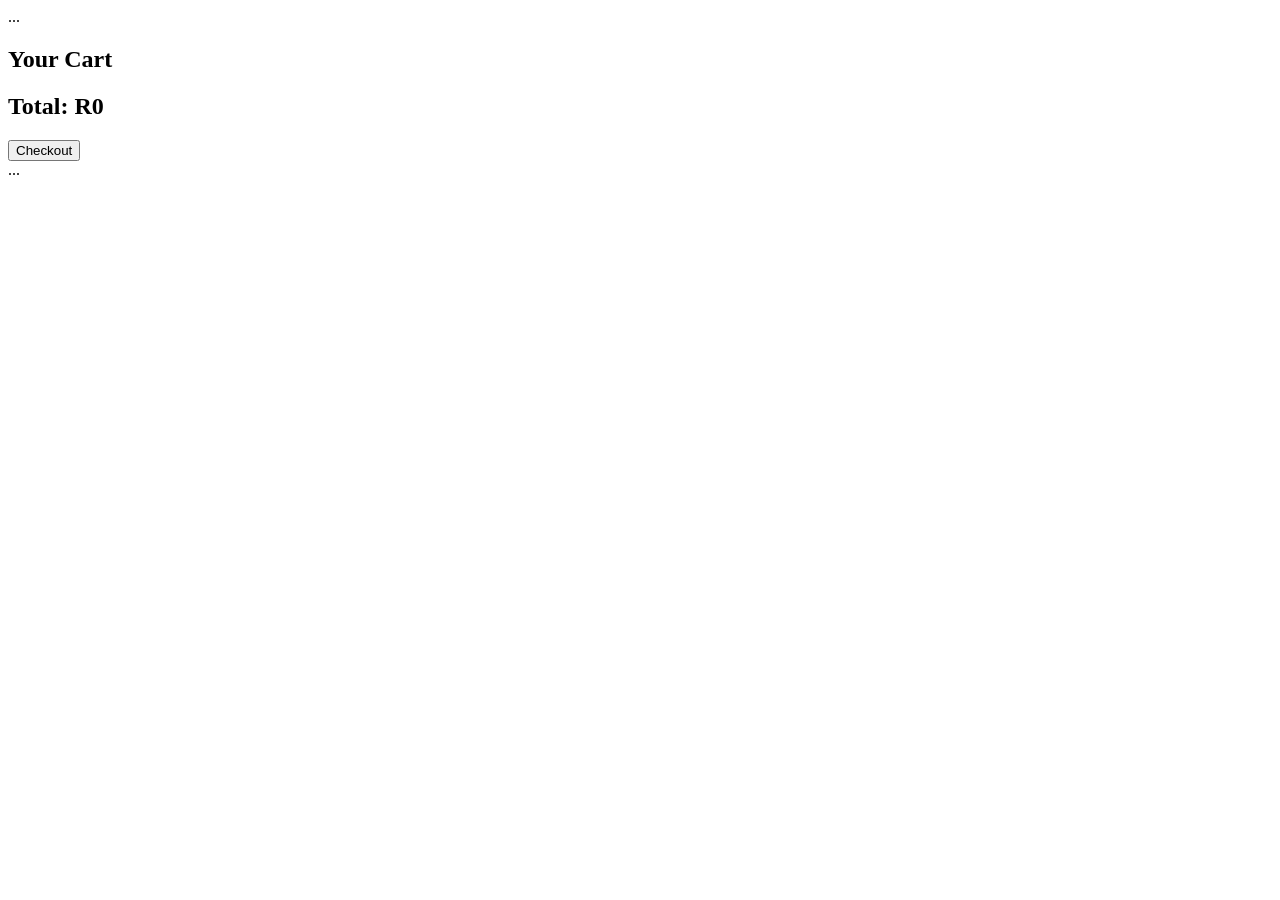
<file: cart.html>
<body>

<header class="navbar">...</header>

<section class="cart">

<h1>Your Cart</h1>

<div id="cartItems"></div>

<h2 id="total"></h2>

<button onclick="checkout()">Checkout</button>

</section>

<footer>...</footer>

<script src="cart.js"></script>
</body>
</file>
